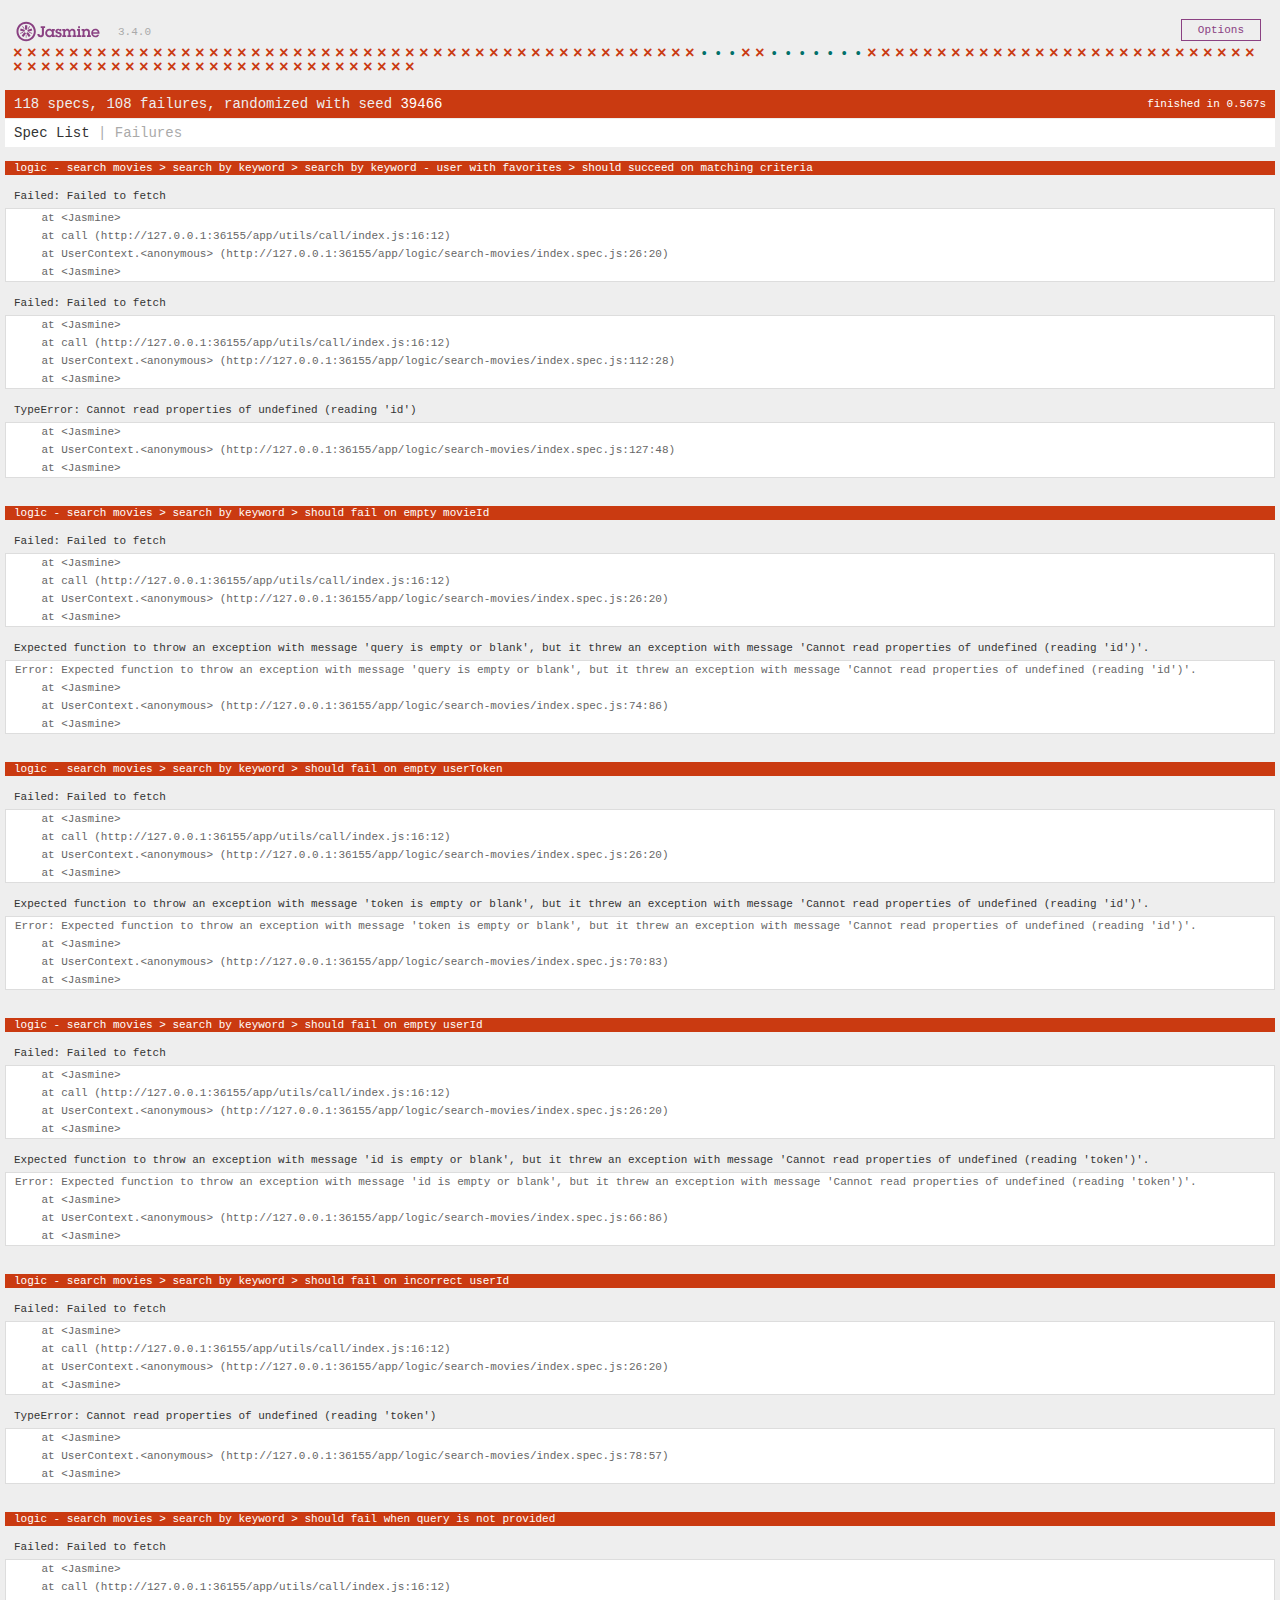
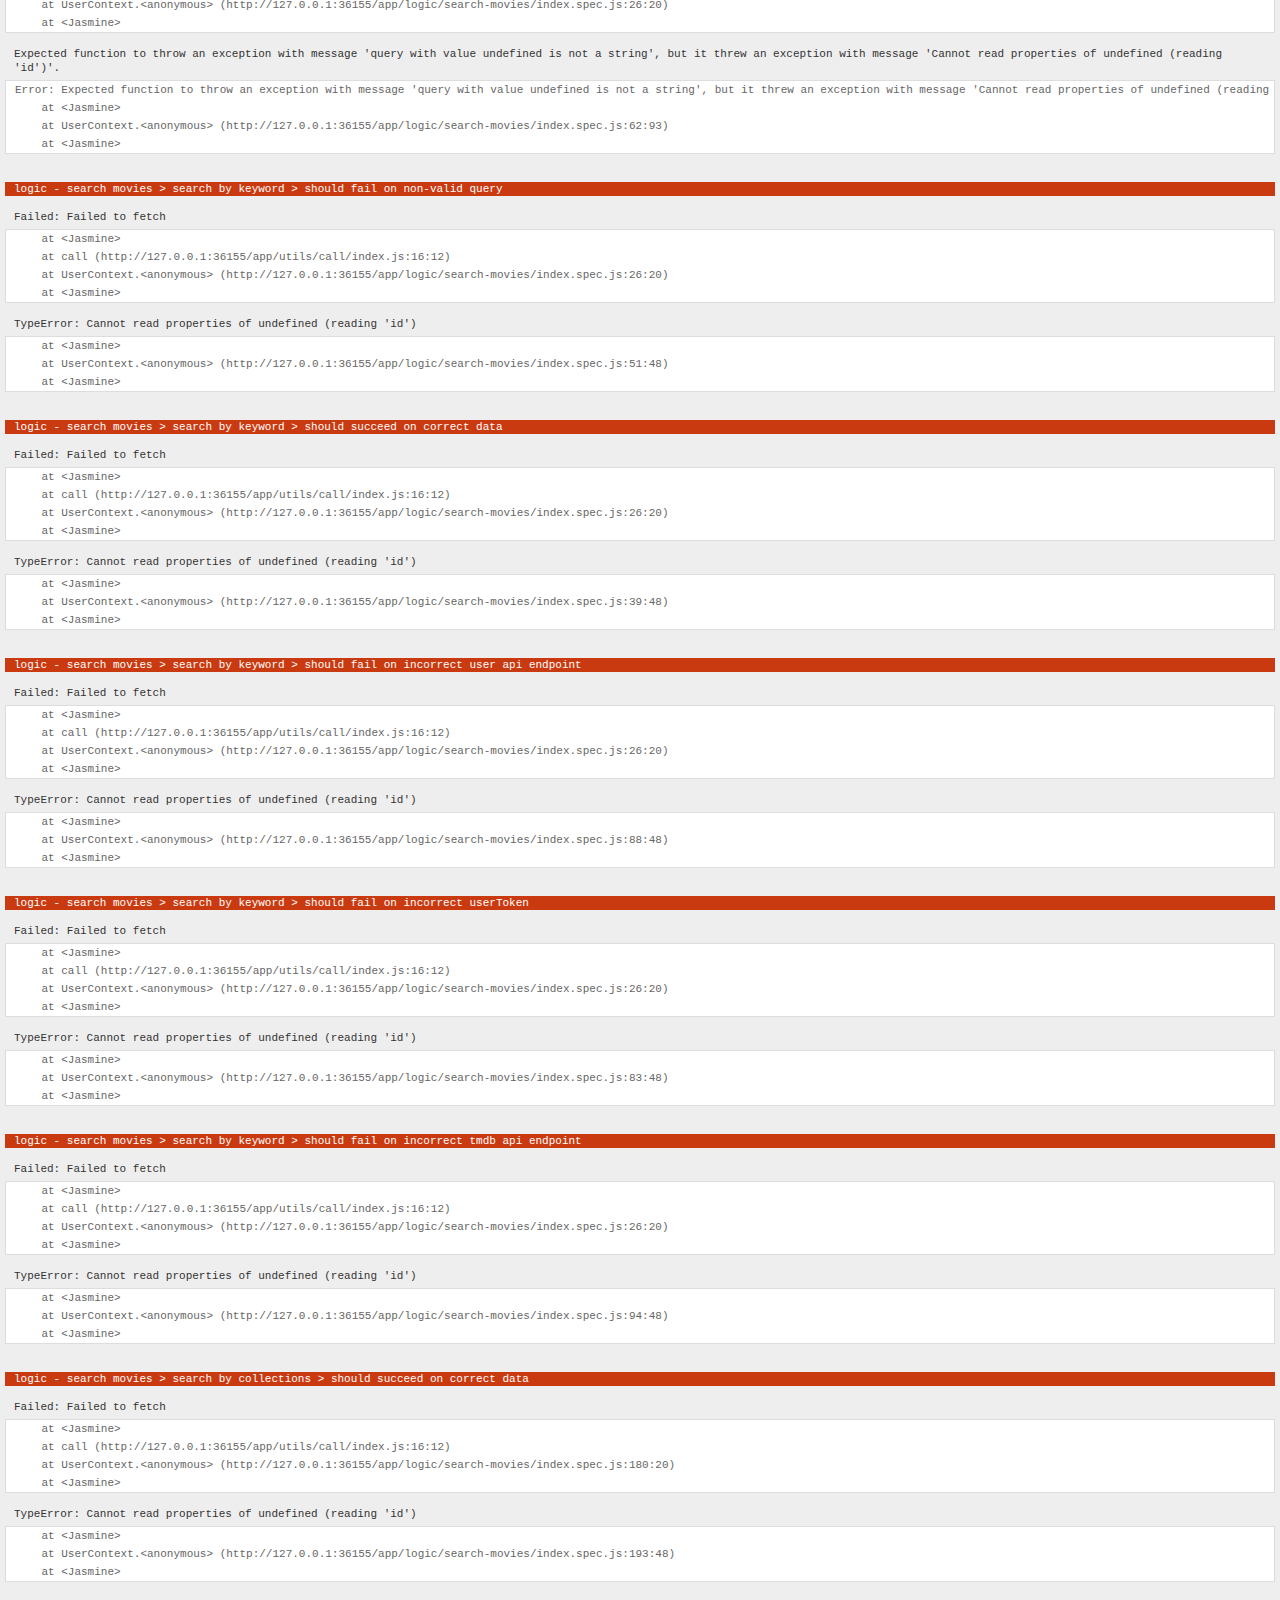
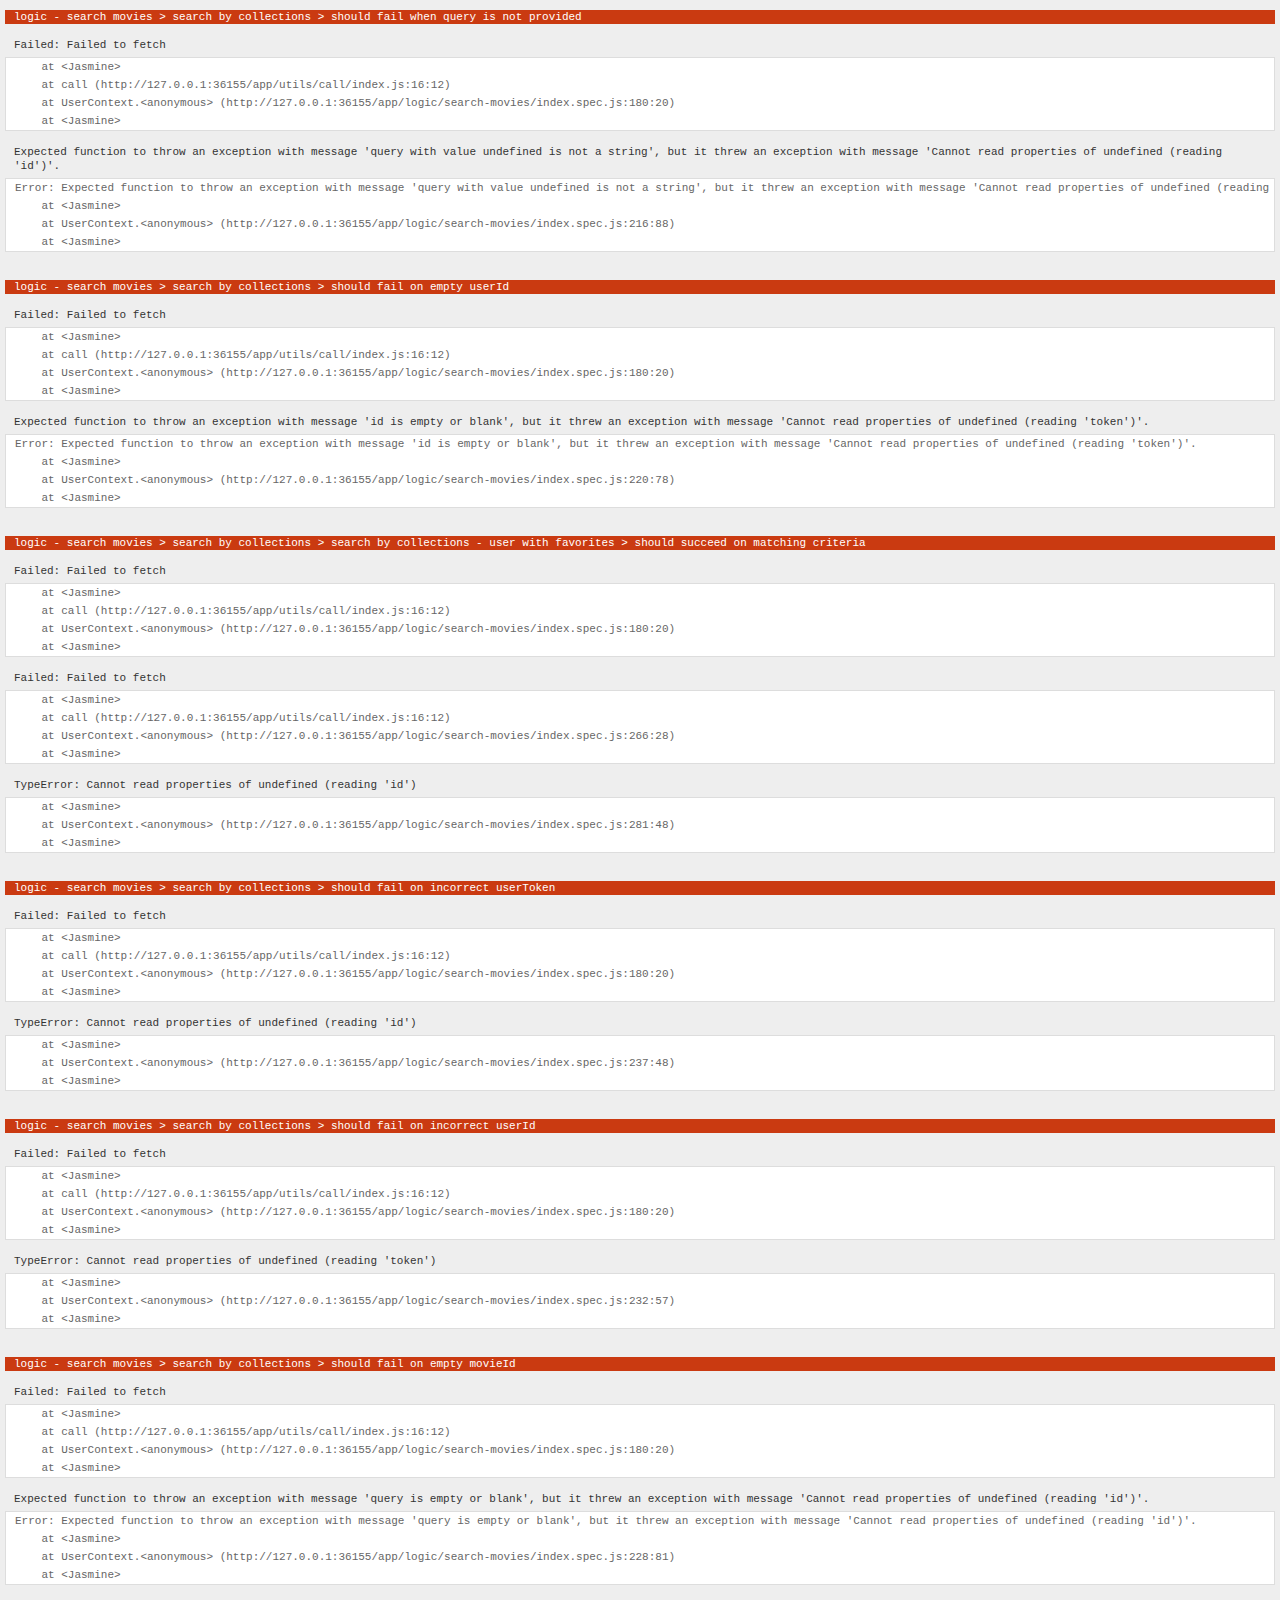
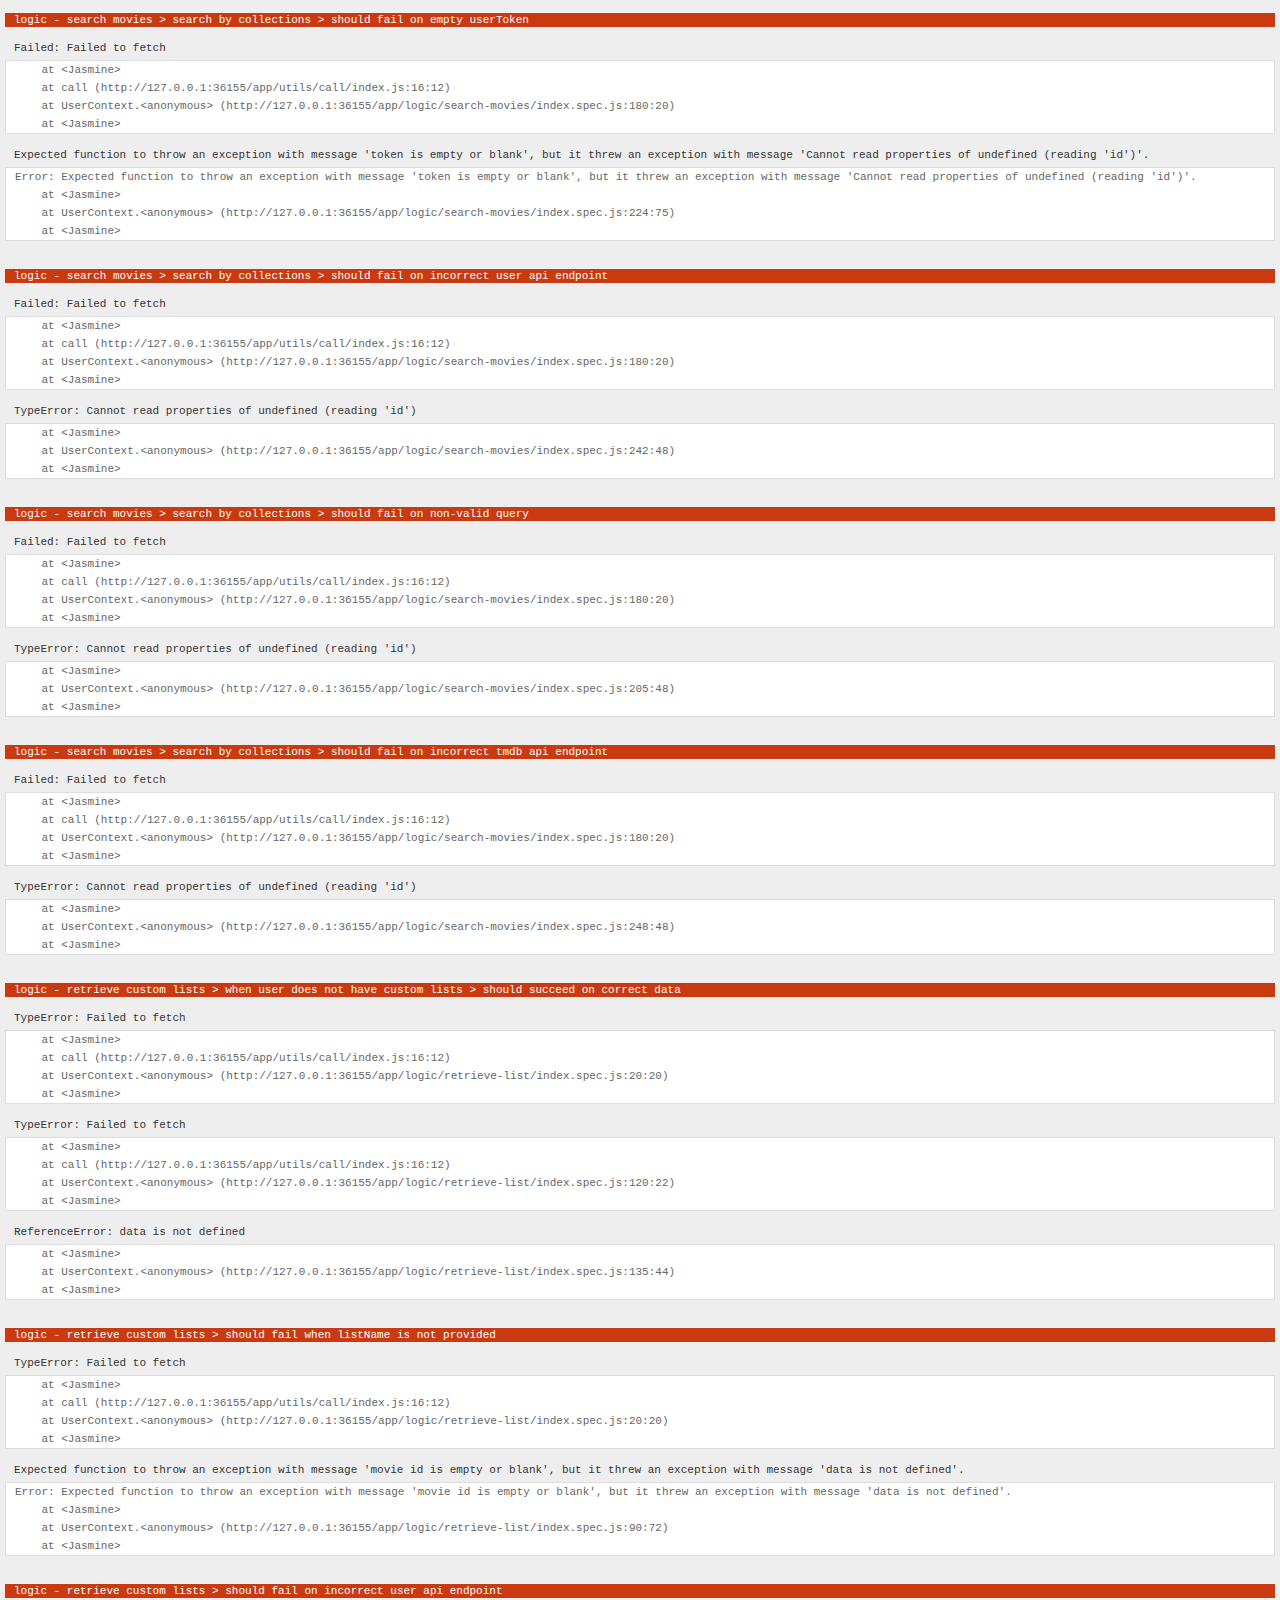
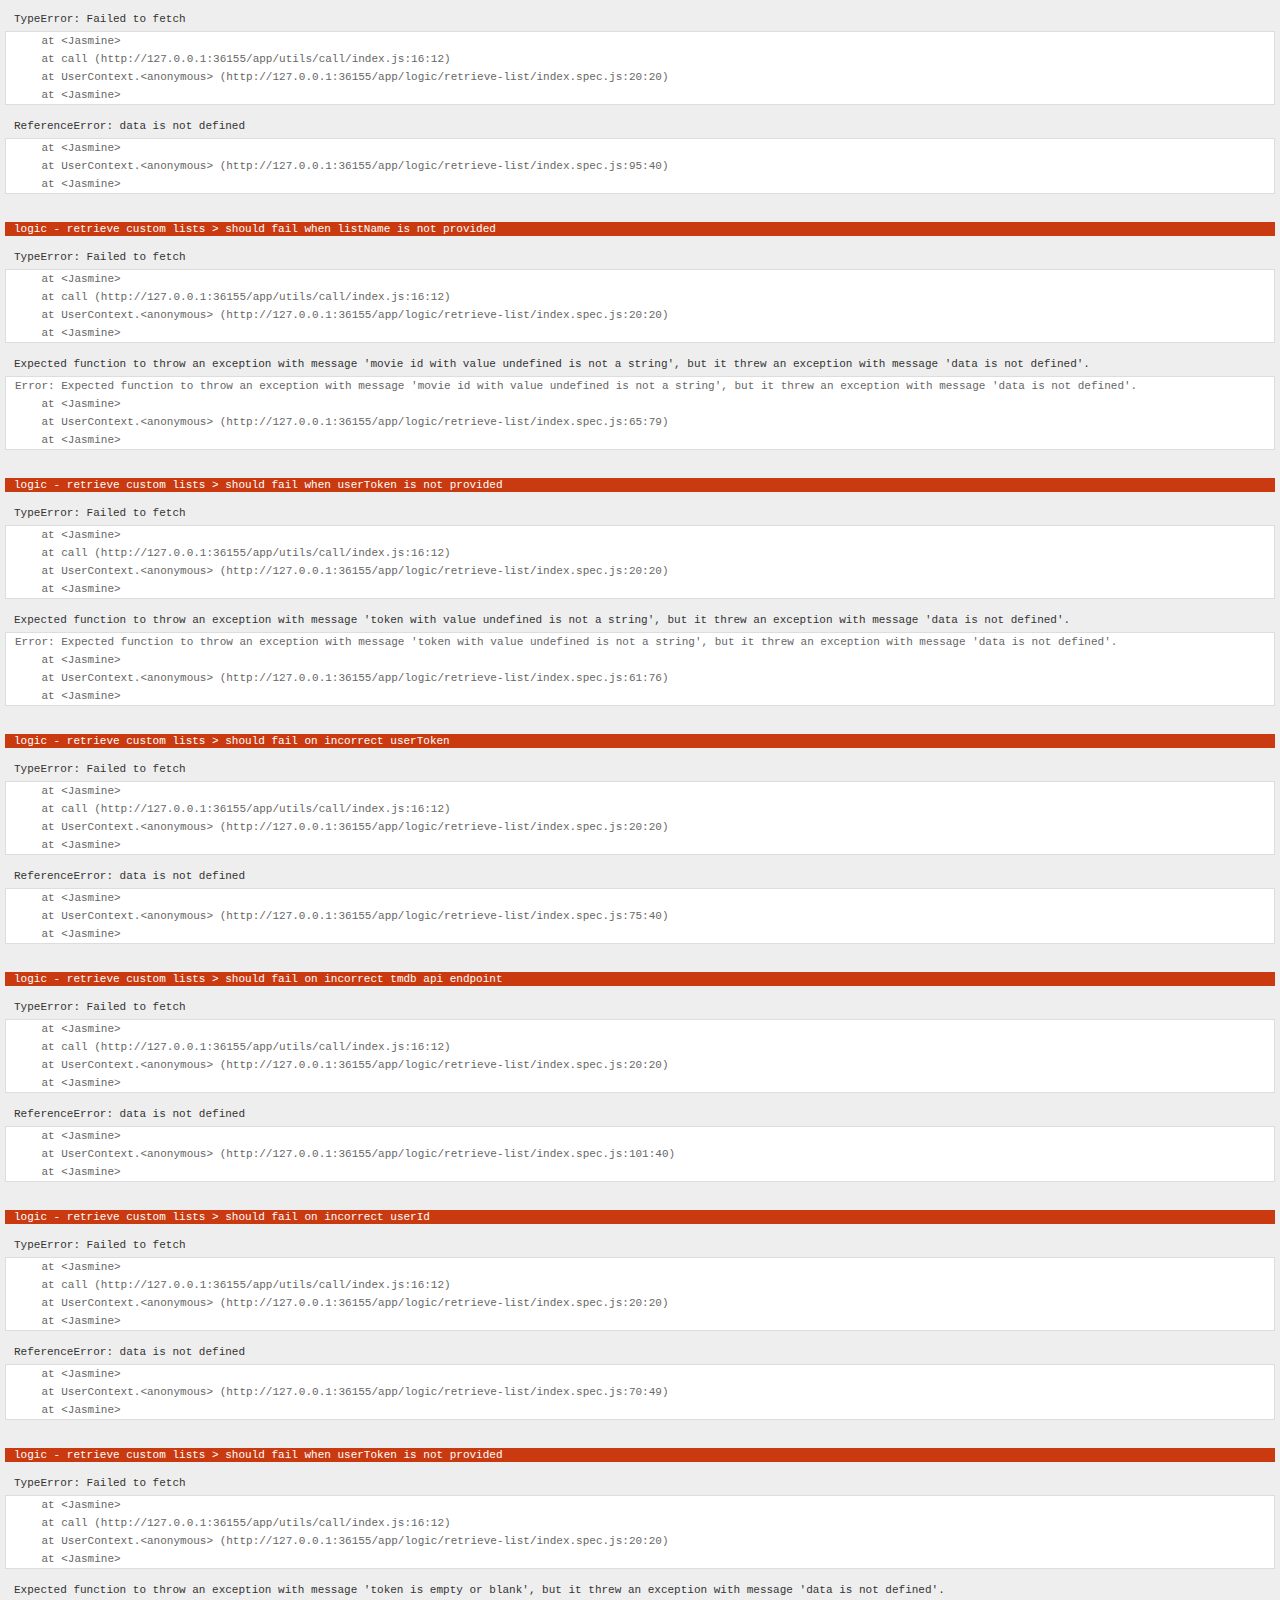
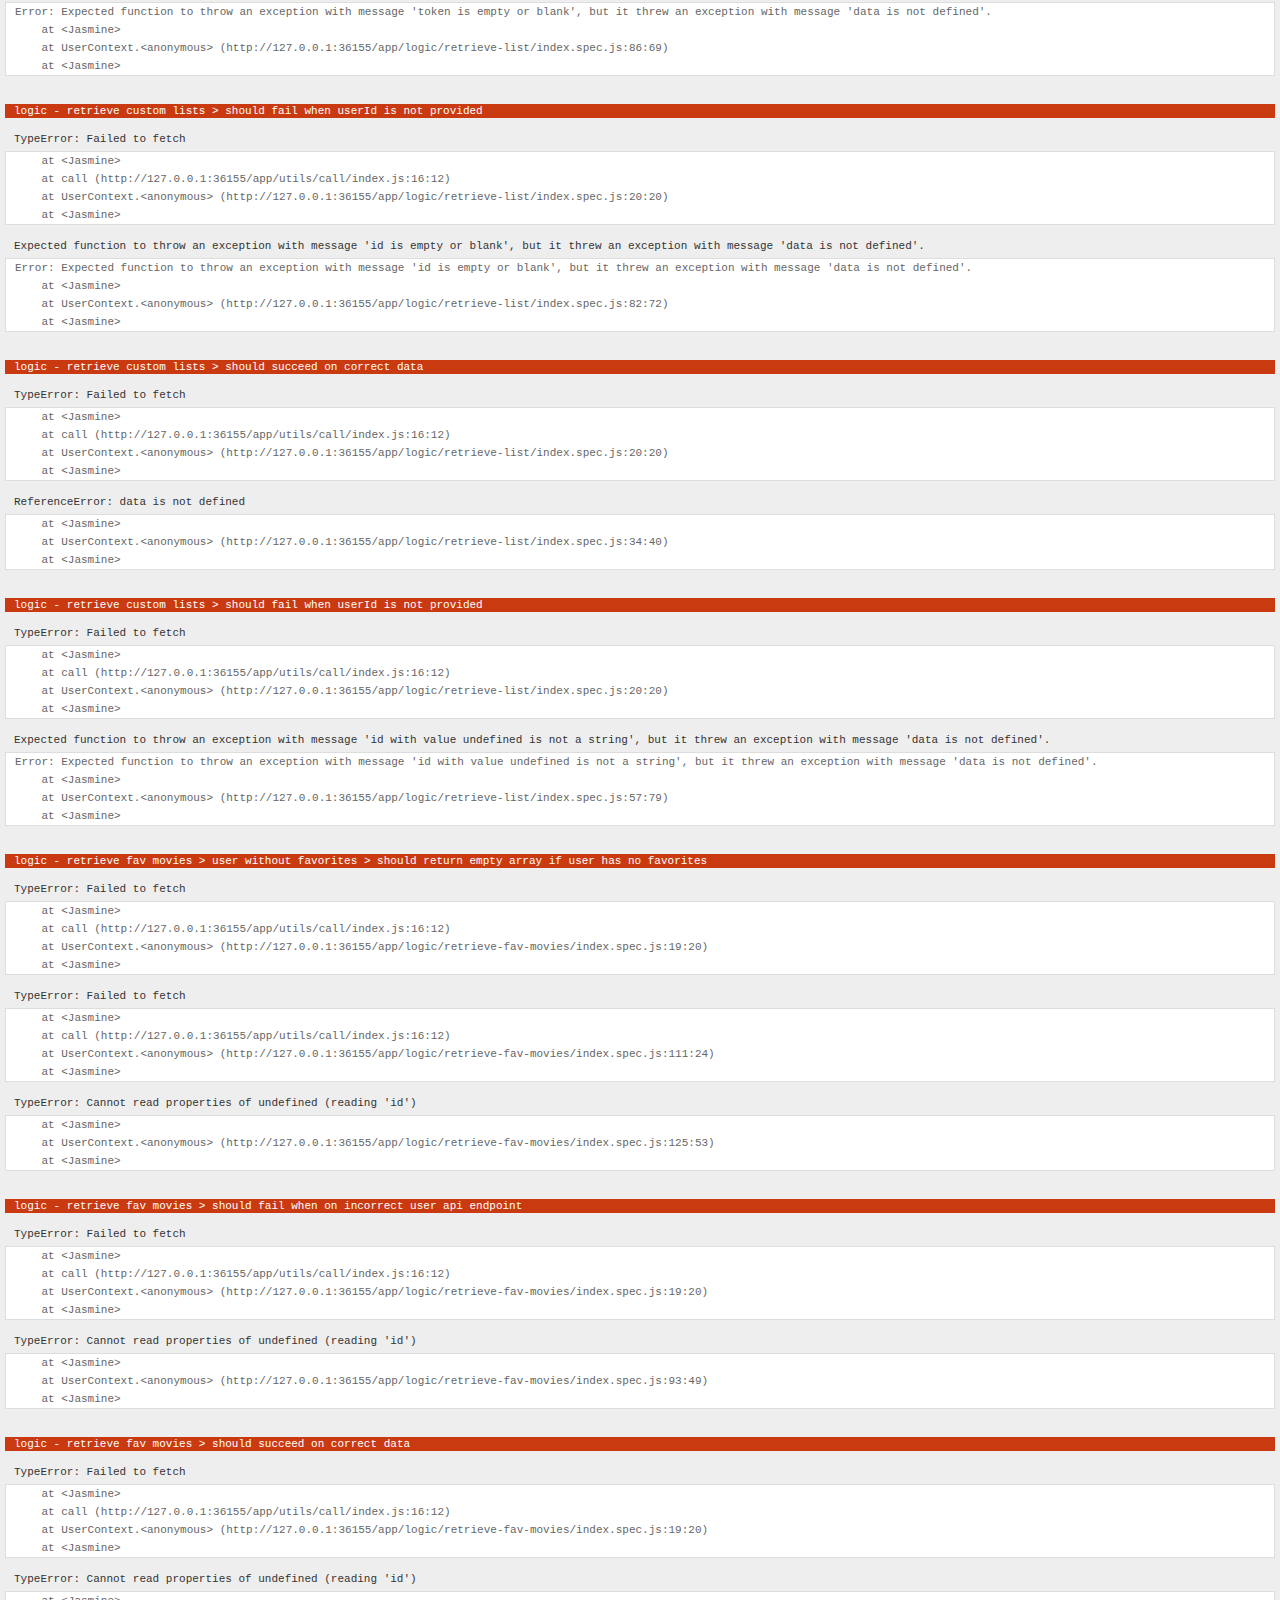
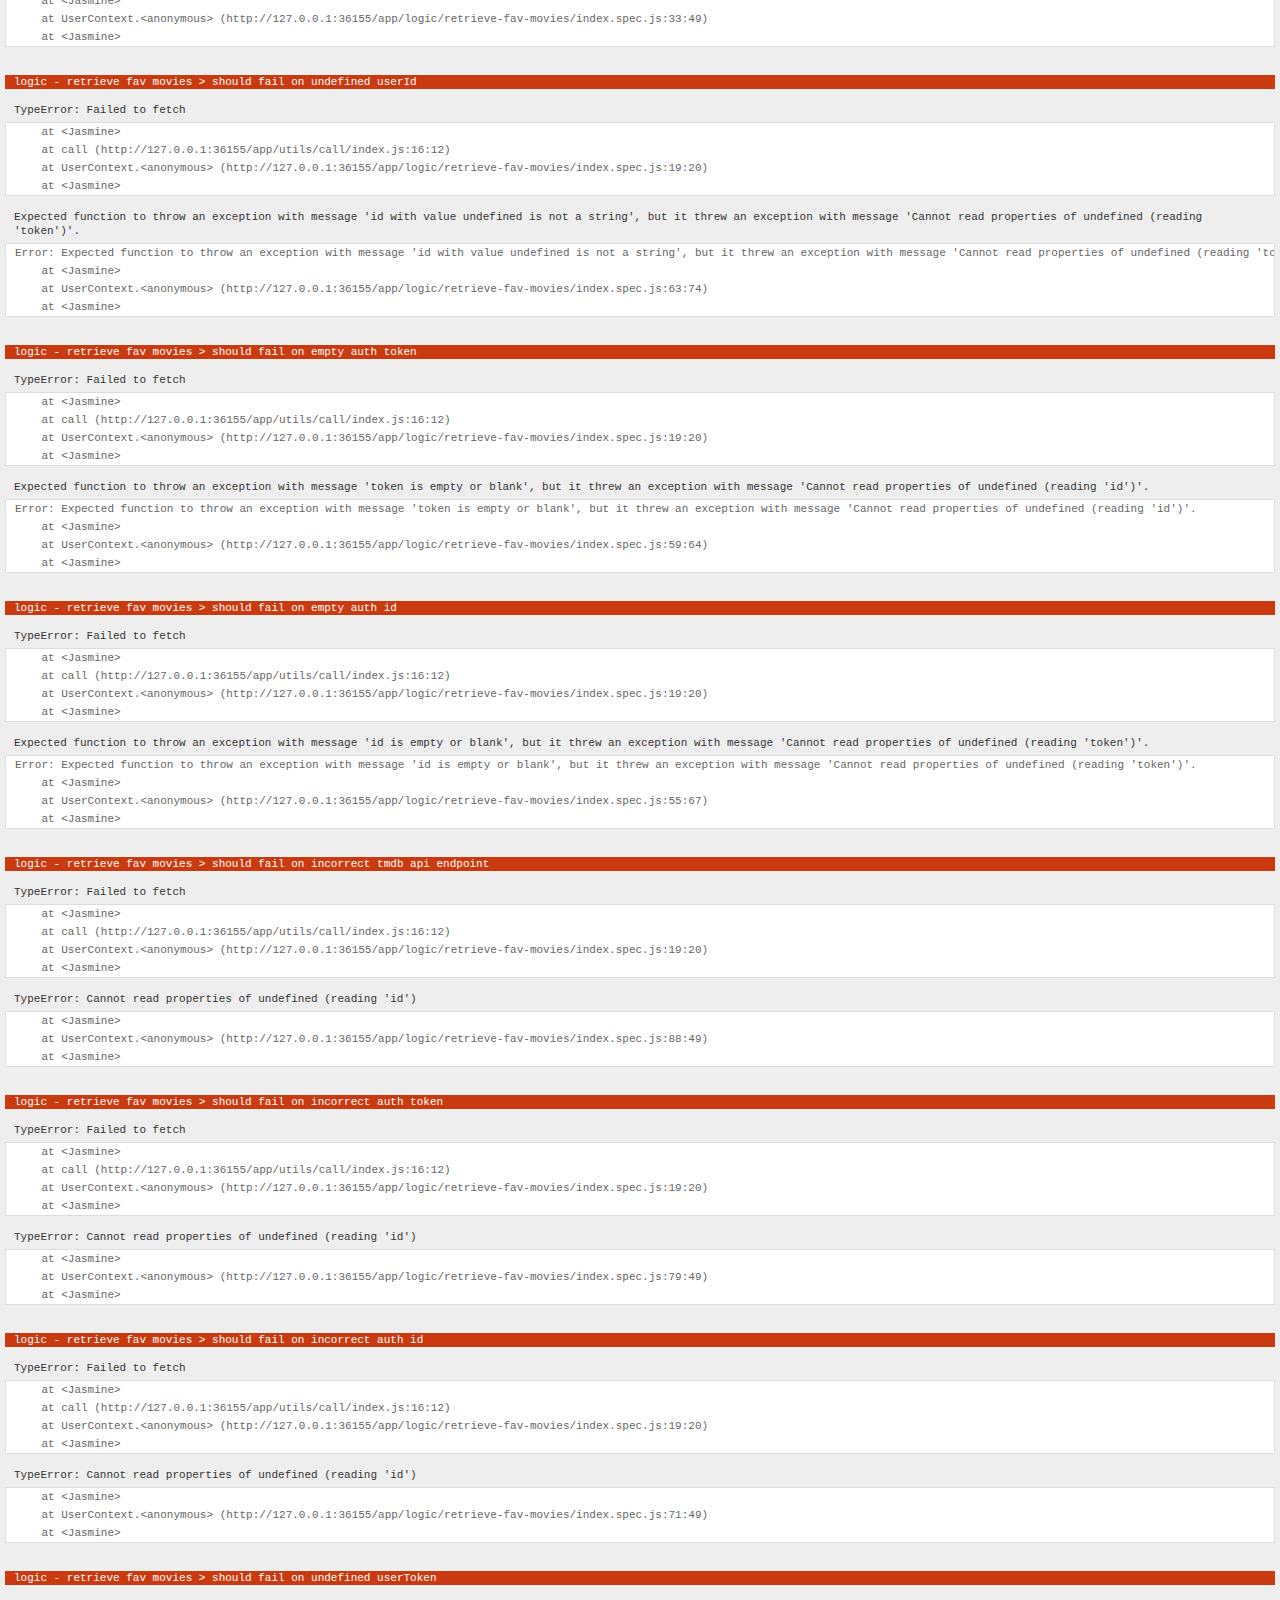
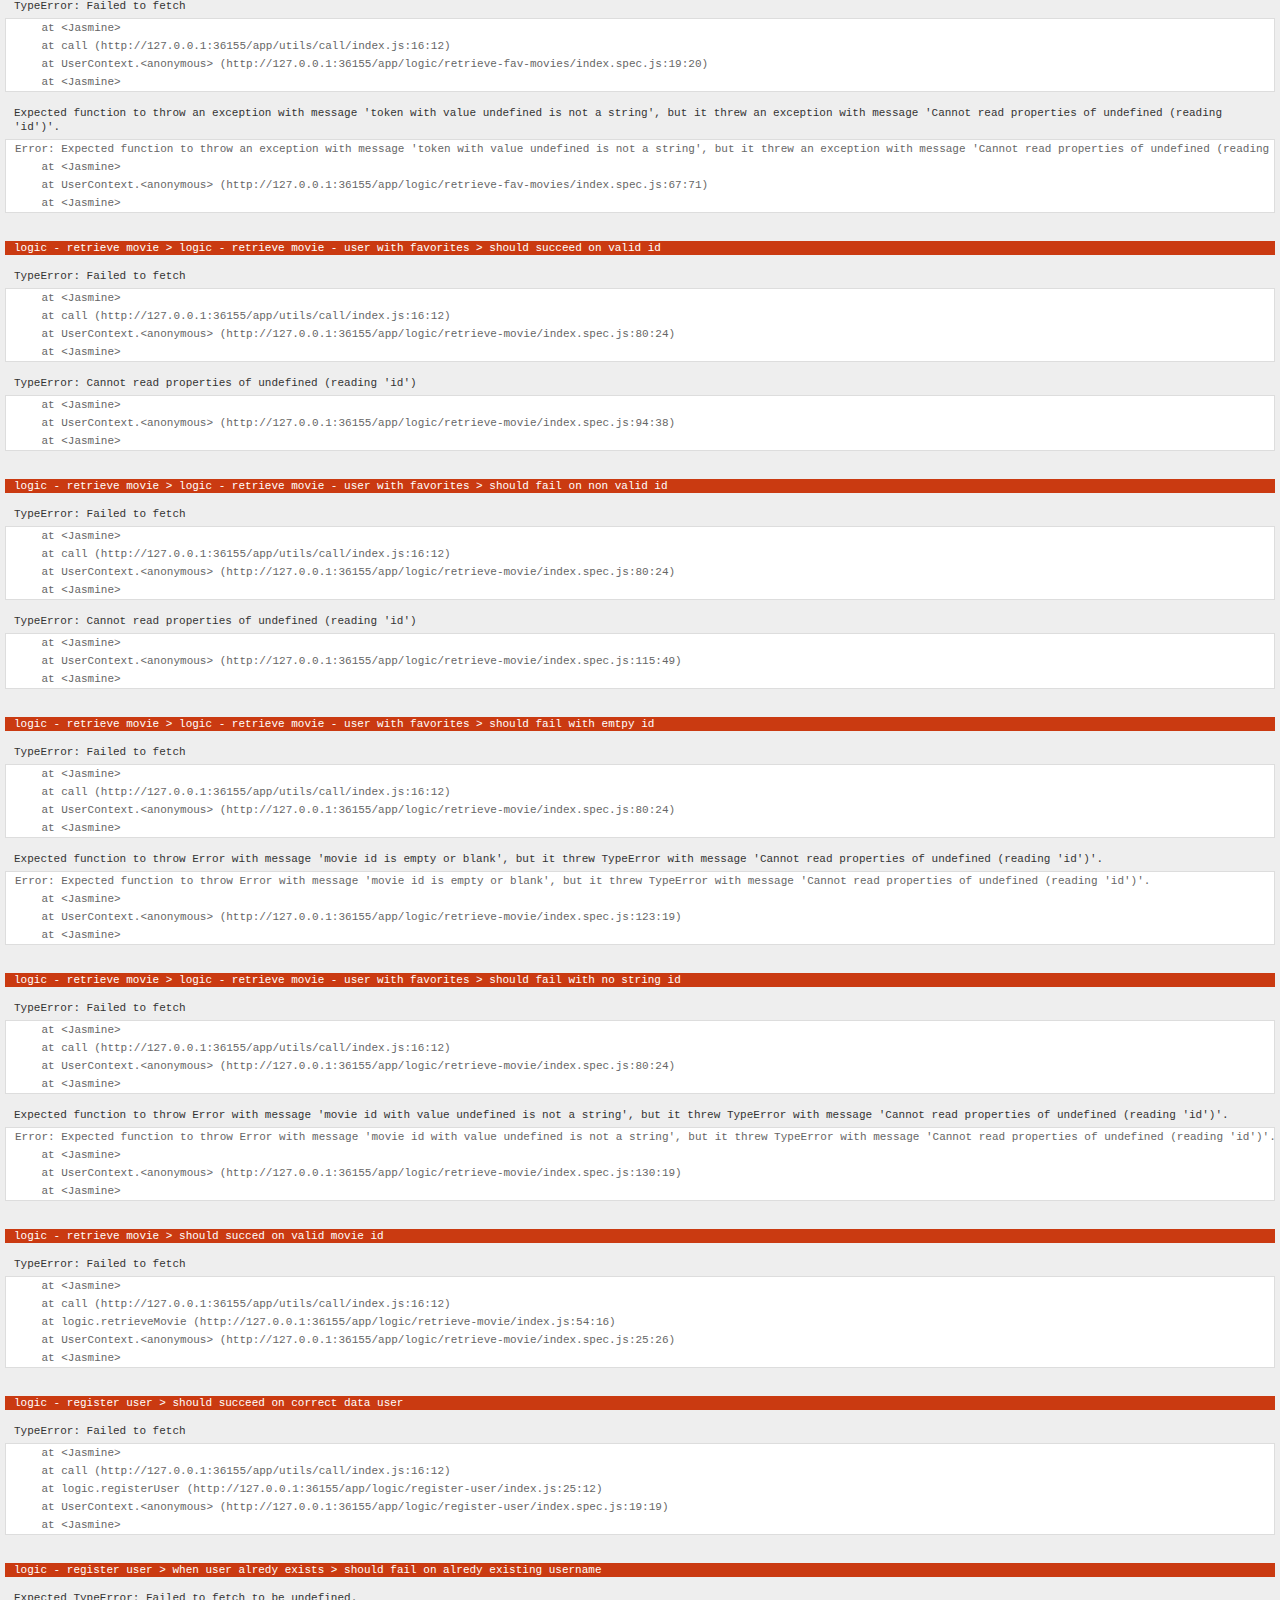
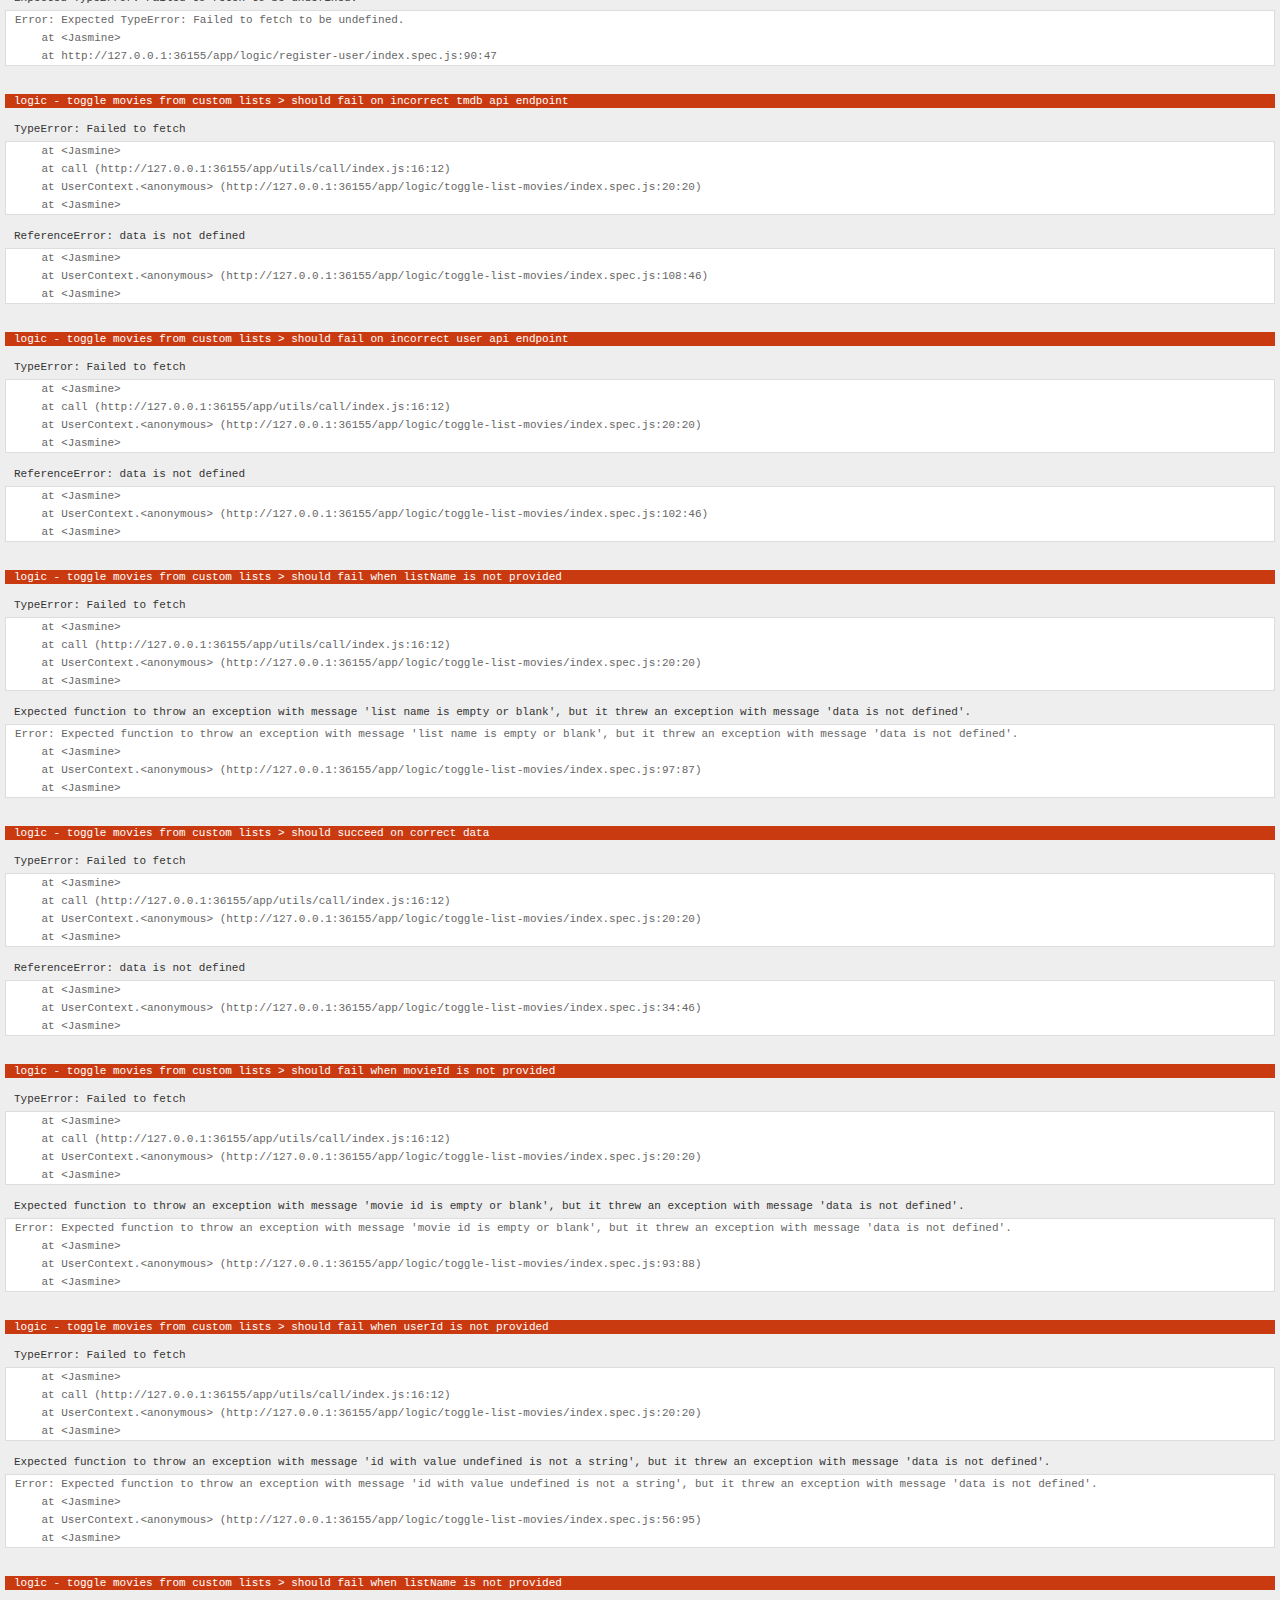
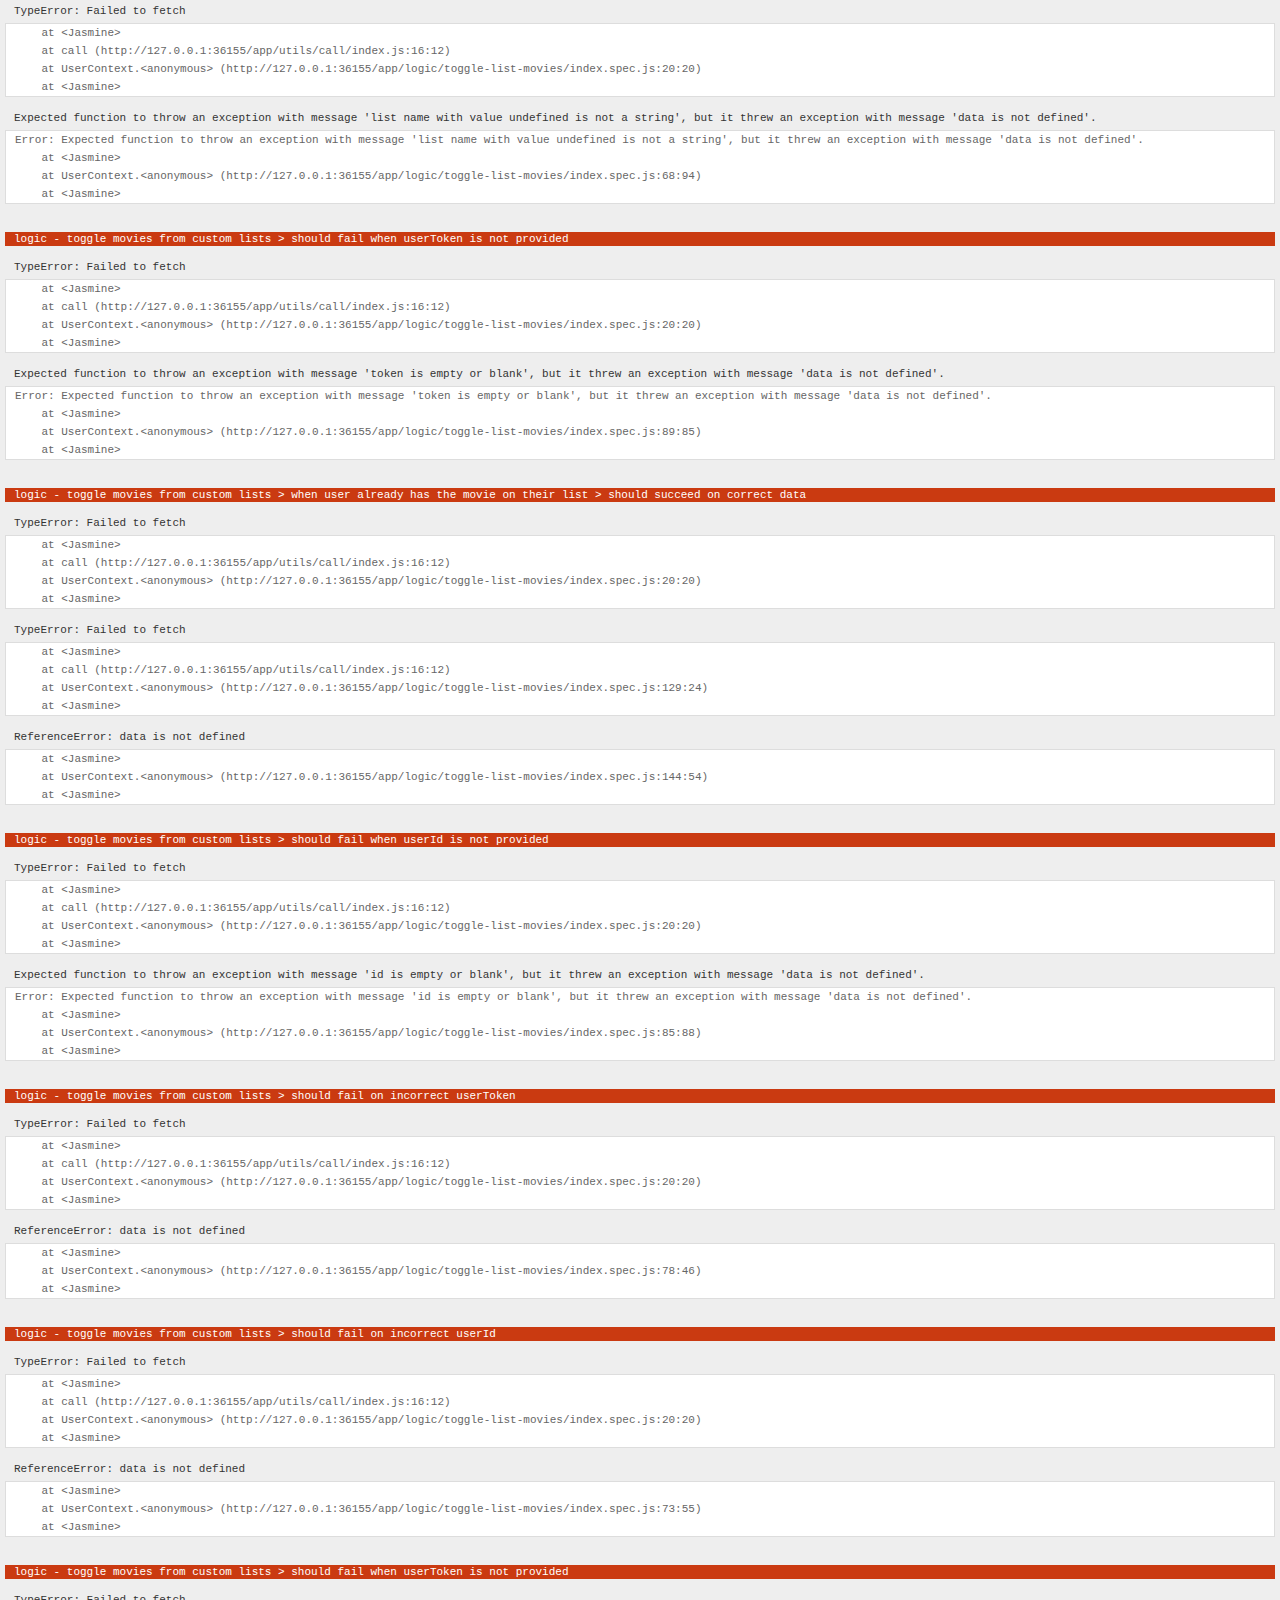
<file: app/SpecRunner.html>
<!DOCTYPE html>
<html>
<head>
  <meta charset="utf-8">
  <title>Jasmine Spec Runner v3.4.0</title>

  <link rel="shortcut icon" type="image/png" href="vendor/jasmine/jasmine-3.4.0/jasmine_favicon.png">
  <link rel="stylesheet" href="vendor/jasmine/jasmine-3.4.0/jasmine.css">
  <script src="vendor/jasmine/jasmine-3.4.0/jasmine.js"></script>
  <script src="vendor/jasmine/jasmine-3.4.0/jasmine-html.js"></script>
  <script src="vendor/jasmine/jasmine-3.4.0/boot.js"></script>

  <!-- include source files here... -->
  <script src="utils/call/index.js"></script>
  <script src="logic/index.js"></script>
  <script src="logic/register-user/index.js"></script>
  <script src="logic/retrieve-movie/index.js"></script>
  <script src="logic/authenticate-user/index.js"></script>
  <script src="logic/retrieve-user/index.js"></script>
  <script src="logic/search-movies/index.js"></script>
  <script src="logic/toggle-fav-movie/index.js"></script>
  <script src="logic/retrieve-fav-movies/index.js"></script> 
  <script src="logic/create-list/index.js"></script> 
  <script src="logic/retrieve-list/index.js"></script> 
  <script src="logic/toggle-list-movies/index.js"></script> 
  
  <!-- include spec files here... -->
  <script src="utils/call/index.spec.js"></script>
  <script src="utils/validate/index.js"></script>
  <script src="logic/register-user/index.spec.js"></script>
  <script src="logic/retrieve-movie/index.spec.js"></script>
  <script src="logic/authenticate-user/index.spec.js"></script>
  <script src="logic/retrieve-user/index.spec.js"></script>
  <script src="logic/search-movies/index.spec.js"></script>
  <script src="logic/toggle-fav-movie/index.spec.js"></script>
  <script src="logic/retrieve-fav-movies/index.spec.js"></script> 
  <script src="logic/create-list/index.spec.js"></script> 
  <script src="logic/retrieve-list/index.spec.js"></script> 
  <script src="logic/toggle-list-movies/index.spec.js"></script> 
</head>

<body>
</body>
</html>
</file>
<file: app/vendor/jasmine/jasmine-3.4.0/jasmine.css>
@charset "UTF-8";
body { overflow-y: scroll; }

.jasmine_html-reporter { background-color: #eee; padding: 5px; margin: -8px; font-size: 11px; font-family: Monaco, "Lucida Console", monospace; line-height: 14px; color: #333; }

.jasmine_html-reporter a { text-decoration: none; }

.jasmine_html-reporter a:hover { text-decoration: underline; }

.jasmine_html-reporter p, .jasmine_html-reporter h1, .jasmine_html-reporter h2, .jasmine_html-reporter h3, .jasmine_html-reporter h4, .jasmine_html-reporter h5, .jasmine_html-reporter h6 { margin: 0; line-height: 14px; }

.jasmine_html-reporter .jasmine-banner, .jasmine_html-reporter .jasmine-symbol-summary, .jasmine_html-reporter .jasmine-summary, .jasmine_html-reporter .jasmine-result-message, .jasmine_html-reporter .jasmine-spec .jasmine-description, .jasmine_html-reporter .jasmine-spec-detail .jasmine-description, .jasmine_html-reporter .jasmine-alert .jasmine-bar, .jasmine_html-reporter .jasmine-stack-trace { padding-left: 9px; padding-right: 9px; }

.jasmine_html-reporter .jasmine-banner { position: relative; }

.jasmine_html-reporter .jasmine-banner .jasmine-title { background: url("[data-uri]") no-repeat; background: url("[data-uri]") no-repeat, none; -moz-background-size: 100%; -o-background-size: 100%; -webkit-background-size: 100%; background-size: 100%; display: block; float: left; width: 90px; height: 25px; }

.jasmine_html-reporter .jasmine-banner .jasmine-version { margin-left: 14px; position: relative; top: 6px; }

.jasmine_html-reporter #jasmine_content { position: fixed; right: 100%; }

.jasmine_html-reporter .jasmine-version { color: #aaa; }

.jasmine_html-reporter .jasmine-banner { margin-top: 14px; }

.jasmine_html-reporter .jasmine-duration { color: #fff; float: right; line-height: 28px; padding-right: 9px; }

.jasmine_html-reporter .jasmine-symbol-summary { overflow: hidden; margin: 14px 0; }

.jasmine_html-reporter .jasmine-symbol-summary li { display: inline-block; height: 10px; width: 14px; font-size: 16px; }

.jasmine_html-reporter .jasmine-symbol-summary li.jasmine-passed { font-size: 14px; }

.jasmine_html-reporter .jasmine-symbol-summary li.jasmine-passed:before { color: #007069; content: "•"; }

.jasmine_html-reporter .jasmine-symbol-summary li.jasmine-failed { line-height: 9px; }

.jasmine_html-reporter .jasmine-symbol-summary li.jasmine-failed:before { color: #ca3a11; content: "×"; font-weight: bold; margin-left: -1px; }

.jasmine_html-reporter .jasmine-symbol-summary li.jasmine-excluded { font-size: 14px; }

.jasmine_html-reporter .jasmine-symbol-summary li.jasmine-excluded:before { color: #bababa; content: "•"; }

.jasmine_html-reporter .jasmine-symbol-summary li.jasmine-excluded-no-display { font-size: 14px; display: none; }

.jasmine_html-reporter .jasmine-symbol-summary li.jasmine-pending { line-height: 17px; }

.jasmine_html-reporter .jasmine-symbol-summary li.jasmine-pending:before { color: #ba9d37; content: "*"; }

.jasmine_html-reporter .jasmine-symbol-summary li.jasmine-empty { font-size: 14px; }

.jasmine_html-reporter .jasmine-symbol-summary li.jasmine-empty:before { color: #ba9d37; content: "•"; }

.jasmine_html-reporter .jasmine-run-options { float: right; margin-right: 5px; border: 1px solid #8a4182; color: #8a4182; position: relative; line-height: 20px; }

.jasmine_html-reporter .jasmine-run-options .jasmine-trigger { cursor: pointer; padding: 8px 16px; }

.jasmine_html-reporter .jasmine-run-options .jasmine-payload { position: absolute; display: none; right: -1px; border: 1px solid #8a4182; background-color: #eee; white-space: nowrap; padding: 4px 8px; }

.jasmine_html-reporter .jasmine-run-options .jasmine-payload.jasmine-open { display: block; }

.jasmine_html-reporter .jasmine-bar { line-height: 28px; font-size: 14px; display: block; color: #eee; }

.jasmine_html-reporter .jasmine-bar.jasmine-failed, .jasmine_html-reporter .jasmine-bar.jasmine-errored { background-color: #ca3a11; border-bottom: 1px solid #eee; }

.jasmine_html-reporter .jasmine-bar.jasmine-passed { background-color: #007069; }

.jasmine_html-reporter .jasmine-bar.jasmine-incomplete { background-color: #bababa; }

.jasmine_html-reporter .jasmine-bar.jasmine-skipped { background-color: #bababa; }

.jasmine_html-reporter .jasmine-bar.jasmine-warning { background-color: #ba9d37; color: #333; }

.jasmine_html-reporter .jasmine-bar.jasmine-menu { background-color: #fff; color: #aaa; }

.jasmine_html-reporter .jasmine-bar.jasmine-menu a { color: #333; }

.jasmine_html-reporter .jasmine-bar a { color: white; }

.jasmine_html-reporter.jasmine-spec-list .jasmine-bar.jasmine-menu.jasmine-failure-list, .jasmine_html-reporter.jasmine-spec-list .jasmine-results .jasmine-failures { display: none; }

.jasmine_html-reporter.jasmine-failure-list .jasmine-bar.jasmine-menu.jasmine-spec-list, .jasmine_html-reporter.jasmine-failure-list .jasmine-summary { display: none; }

.jasmine_html-reporter .jasmine-results { margin-top: 14px; }

.jasmine_html-reporter .jasmine-summary { margin-top: 14px; }

.jasmine_html-reporter .jasmine-summary ul { list-style-type: none; margin-left: 14px; padding-top: 0; padding-left: 0; }

.jasmine_html-reporter .jasmine-summary ul.jasmine-suite { margin-top: 7px; margin-bottom: 7px; }

.jasmine_html-reporter .jasmine-summary li.jasmine-passed a { color: #007069; }

.jasmine_html-reporter .jasmine-summary li.jasmine-failed a { color: #ca3a11; }

.jasmine_html-reporter .jasmine-summary li.jasmine-empty a { color: #ba9d37; }

.jasmine_html-reporter .jasmine-summary li.jasmine-pending a { color: #ba9d37; }

.jasmine_html-reporter .jasmine-summary li.jasmine-excluded a { color: #bababa; }

.jasmine_html-reporter .jasmine-specs li.jasmine-passed a:before { content: "• "; }

.jasmine_html-reporter .jasmine-specs li.jasmine-failed a:before { content: "× "; }

.jasmine_html-reporter .jasmine-specs li.jasmine-empty a:before { content: "* "; }

.jasmine_html-reporter .jasmine-specs li.jasmine-pending a:before { content: "• "; }

.jasmine_html-reporter .jasmine-specs li.jasmine-excluded a:before { content: "• "; }

.jasmine_html-reporter .jasmine-description + .jasmine-suite { margin-top: 0; }

.jasmine_html-reporter .jasmine-suite { margin-top: 14px; }

.jasmine_html-reporter .jasmine-suite a { color: #333; }

.jasmine_html-reporter .jasmine-failures .jasmine-spec-detail { margin-bottom: 28px; }

.jasmine_html-reporter .jasmine-failures .jasmine-spec-detail .jasmine-description { background-color: #ca3a11; color: white; }

.jasmine_html-reporter .jasmine-failures .jasmine-spec-detail .jasmine-description a { color: white; }

.jasmine_html-reporter .jasmine-result-message { padding-top: 14px; color: #333; white-space: pre-wrap; }

.jasmine_html-reporter .jasmine-result-message span.jasmine-result { display: block; }

.jasmine_html-reporter .jasmine-stack-trace { margin: 5px 0 0 0; max-height: 224px; overflow: auto; line-height: 18px; color: #666; border: 1px solid #ddd; background: white; white-space: pre; }
</file>
